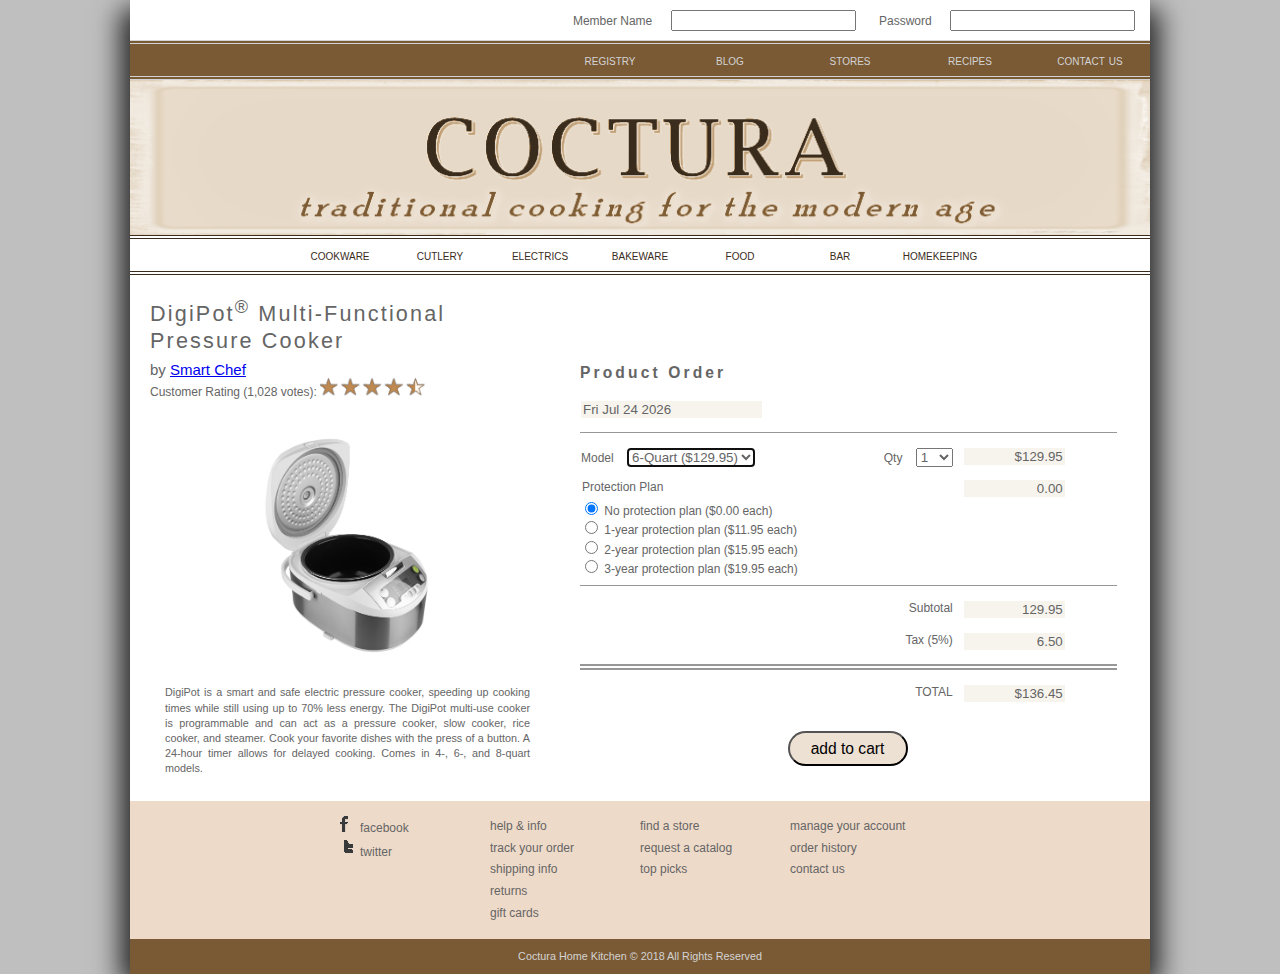
<file: index.html>
<!DOCTYPE html>
<html lang="en">
	<head>
		<title>Coctura Orders</title>
		<meta charset="utf-8" />
		<link href="css/co_base.css" rel="stylesheet" />
		<link href="css/co_layout1.css" rel="stylesheet" />
		<script src="js/co_order.js" async></script>
	</head>
	<body>
		<header>
			<section>
				<form id="memberForm" method="post" action="">
					<label for="username">Member Name</label>
					<input id="username" name="user" type="text" />
					<label for="password">Password</label>
					<input type="password" id="password" name="pwd" />
				</form>
			</section>
			<nav id="toptop">
				<ul>
					<li><a href="#">registry</a></li>
					<li><a href="#">blog</a></li>
					<li><a href="#">stores</a></li>
					<li><a href="#">recipes</a></li>
					<li><a href="#">contact us</a></li>
				</ul>
			</nav>
			<img src="img/co_logo.png" alt="Coctura" />
			<nav id="bottomtop">
				<ul>
					<li><a href="#">cookware</a></li>
					<li><a href="#">cutlery</a></li>
					<li><a href="#">electrics</a></li>
					<li><a href="#">bakeware</a></li>
					<li><a href="#">food</a></li>
					<li><a href="#">bar</a></li>
					<li><a href="#">homekeeping</a></li>
				</ul>
			</nav>
		</header>
		<section id="summary">
			<h1>DigiPot<sup>&reg;</sup> Multi-Functional Pressure Cooker</h1>
			<h2>by <a href="#">Smart Chef</a></h2>
			<h3>
				Customer Rating (1,028 votes):
				<img src="img/co_stars.png" alt="4.5 stars" />
			</h3>
			<img src="img/co_cooker.png" alt="" />
			<p>
				DigiPot is a smart and safe electric pressure cooker, speeding up
				cooking times while still using up to 70% less energy. The DigiPot
				multi-use cooker is programmable and can act as a pressure cooker, slow
				cooker, rice cooker, and steamer. Cook your favorite dishes with the
				press of a button. A 24-hour timer allows for delayed cooking. Comes in
				4-, 6-, and 8-quart models.
			</p>
		</section>

		<section id="orderSection">
			<form id="orderForm" name="orderForm" method="get" action="payment.html">
				<table id="orderTable">
					<caption>
						Product Order
					</caption>
					<tr>
						<td colspan="3">
							<input type="text" id="orderDate" name="orderDate" readonly />
						</td>
					</tr>
					<tr>
						<td>
							<label for="model">Model</label>
							<select name="model" id="model">
								<option value="89.95">4-Quart ($89.95)</option>
								<option value="129.95" selected>6-Quart ($129.95)</option>
								<option value="159.95">8-Quart ($159.95)</option>
							</select>
							<input type="hidden" id="modelName" name="modelName" />
						</td>
						<td class="rightA">
							<label for="qty">Qty</label>
							<select name="qty" id="qty">
								<option value="1" selected>1</option>
								<option value="2">2</option
								><option value="3">3</option>
								<option value="4">4</option
								><option value="5">5</option
								><option value="6">6</option>
								<option value="7">7</option
								><option value="8">8</option
								><option value="9">9</option>
								<option value="10">10</option>
							</select>
						</td>
						<td>
							<input
								type="text"
								name="initialCost"
								id="initialCost"
								size="10"
								readonly
							/>
						</td>
					</tr>
					<tr>
						<td colspan="2">
							<fieldset>
								<legend>Protection Plan</legend>
								<label
									><input
										type="radio"
										id="plan_0"
										name="protection"
										value="0"
										checked
									/>
									No protection plan ($0.00 each)</label
								>
								<label
									><input
										type="radio"
										id="plan_1"
										name="protection"
										value="11.95"
									/>
									1-year protection plan ($11.95 each)</label
								>
								<label
									><input
										type="radio"
										id="plan_2"
										name="protection"
										value="15.95"
									/>
									2-year protection plan ($15.95 each)</label
								>
								<label
									><input
										type="radio"
										id="plan_3"
										name="protection"
										value="19.95"
									/>
									3-year protection plan ($19.95 each)</label
								>
							</fieldset>
							<input type="hidden" id="protectionName" name="protectionName" />
						</td>
						<td>
							<input
								type="text"
								name="protectionCost"
								id="protectionCost"
								size="10"
								readonly
							/>
						</td>
					</tr>
					<tr>
						<td colspan="2" class="rightA">Subtotal</td>
						<td class="outcell">
							<input
								type="text"
								name="subtotal"
								id="subtotal"
								size="10"
								readonly
							/>
						</td>
					</tr>

					<tr>
						<td colspan="2" class="rightA">Tax (5%)</td>
						<td>
							<input
								type="text"
								name="salesTax"
								id="salesTax"
								size="10"
								readonly
							/>
						</td>
					</tr>

					<tr>
						<td colspan="2" class="rightA">TOTAL</td>
						<td>
							<input
								type="text"
								name="totalCost"
								id="totalCost"
								size="10"
								readonly
							/>
						</td>
					</tr>
				</table>

				<input type="submit" id="buttonAdd" value="add to cart" />
			</form>
		</section>
		<footer>
			<nav id="bottom">
				<ul>
					<li>
						<a href="#"
							><img id="fbicon" src="img/co_fbicon.png" alt="" />facebook</a
						>
					</li>
					<li>
						<a href="#"
							><img
								id="twittericon"
								src="img/co_twittericon.png"
								alt=""
							/>twitter</a
						>
					</li>
				</ul>
				<ul>
					<li><a href="#">help &amp; info</a></li>
					<li><a href="#">track your order</a></li>
					<li><a href="#">shipping info</a></li>
					<li><a href="#">returns</a></li>
					<li><a href="#">gift cards</a></li>
				</ul>
				<ul>
					<li><a href="#">find a store</a></li>
					<li><a href="#">request a catalog</a></li>
					<li><a href="#">top picks</a></li>
				</ul>
				<ul>
					<li><a href="#">manage your account</a></li>
					<li><a href="#">order history</a></li>
					<li><a href="#">contact us</a></li>
				</ul>
			</nav>
			<p>Coctura Home Kitchen &copy; 2018 All Rights Reserved</p>
		</footer>
	</body>
</html>
</file>
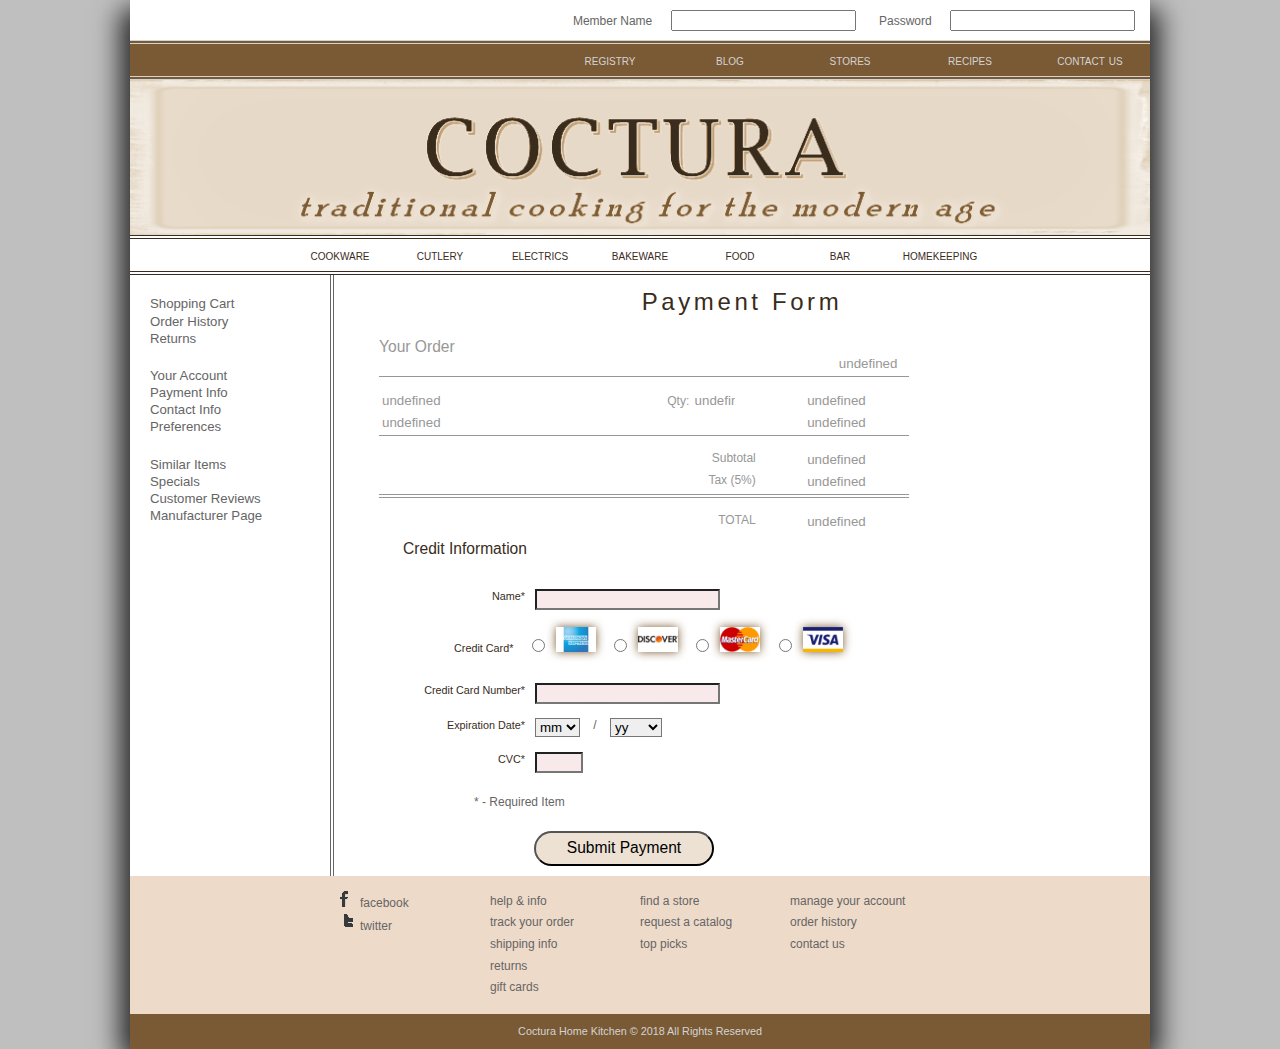
<file: payment.html>
<!DOCTYPE html>
<html lang="en">
	<head>
		<title>Coctura Payment Form</title>
		<meta charset="utf-8" />
		<link href="css/co_base.css" rel="stylesheet" />
		<link href="css/co_layout2.css" rel="stylesheet" />
		<script src="js/co_payment.js" async></script>
	</head>

	<body>
		<header>
			<section>
				<form id="memberForm" method="post" action="">
					<label for="username">Member Name</label>
					<input id="username" name="user" type="text" />
					<label for="password">Password</label>
					<input type="password" id="password" name="pwd" />
				</form>
			</section>
			<nav id="toptop">
				<ul>
					<li><a href="#">registry</a></li>
					<li><a href="#">blog</a></li>
					<li><a href="#">stores</a></li>
					<li><a href="#">recipes</a></li>
					<li><a href="#">contact us</a></li>
				</ul>
			</nav>
			<img src="img/co_logo.png" alt="Coctura" />
			<nav id="bottomtop">
				<ul>
					<li><a href="#">cookware</a></li>
					<li><a href="#">cutlery</a></li>
					<li><a href="#">electrics</a></li>
					<li><a href="#">bakeware</a></li>
					<li><a href="#">food</a></li>
					<li><a href="#">bar</a></li>
					<li><a href="#">homekeeping</a></li>
				</ul>
			</nav>
		</header>

		<nav id="left">
			<ul>
				<li><a href="#">Shopping Cart</a></li>
				<li><a href="#">Order History</a></li>
				<li><a href="#">Returns</a></li>
				<li class="newgroup"><a href="#">Your Account</a></li>
				<li><a href="#">Payment Info</a></li>
				<li><a href="#">Contact Info</a></li>
				<li><a href="#">Preferences</a></li>
				<li class="newgroup"><a href="#">Similar Items</a></li>
				<li><a href="#">Specials</a></li>
				<li><a href="#">Customer Reviews</a></li>
				<li><a href="#">Manufacturer Page</a></li>
			</ul>
		</nav>
		<section id="paySection">
			<h1>Payment Form</h1>

			<form id="order" name="order">
				<table id="orderTable">
					<caption>
						Your Order
					</caption>
					<tr>
						<td colspan="3" class="rightA">
							<input type="text" id="orderDate" name="orderDate" readonly />
						</td>
					</tr>
					<tr>
						<td>
							<input type="text" name="modelName" id="modelName" readonly />
						</td>
						<td>
							<label>Qty: </label>
							<input type="text" name="qty" id="qty" readonly />
						</td>
						<td>
							<input
								type="text"
								name="initialCost"
								id="initialCost"
								size="10"
								readonly
							/>
						</td>
					</tr>
					<tr>
						<td colspan="2">
							<input
								type="text"
								name="protectionName"
								id="protectionName"
								readonly
							/>
						</td>
						<td>
							<input
								type="text"
								name="protectionCost"
								id="protectionCost"
								size="10"
								readonly
							/>
						</td>
					</tr>
					<tr>
						<td colspan="2" class="rightA">Subtotal</td>
						<td class="outcell">
							<input
								type="text"
								name="subtotal"
								id="subtotal"
								size="10"
								readonly
							/>
						</td>
					</tr>

					<tr>
						<td colspan="2" class="rightA">Tax (5%)</td>
						<td>
							<input
								type="text"
								name="salesTax"
								id="salesTax"
								size="10"
								readonly
							/>
						</td>
					</tr>

					<tr>
						<td colspan="2" class="rightA">TOTAL</td>
						<td>
							<input
								type="text"
								name="totalCost"
								id="totalCost"
								size="10"
								readonly
							/>
						</td>
					</tr>
				</table>
			</form>

			<form id="payment" name="payment" method="post" action="temp.html">
				<fieldset id="creditcard">
					<legend>Credit Information</legend>

					<label for="cardName">Name*</label>
					<input name="cardName" id="cardName" required type="text" />

					<fieldset id="cards">
						<label class="cardLabel">Credit Card*</label>
						<label class="cardLabel">
							<input name="credit" value="amex" type="radio" required />
							<img src="img/co_amex.png" alt="American Express" />
						</label>
						<label class="cardLabel">
							<input name="credit" value="discover" type="radio" />
							<img src="img/co_discover.png" alt="Discover" />
						</label>
						<label class="cardLabel">
							<input name="credit" value="master" type="radio" />
							<img src="img/co_master.png" alt="MasterCard" />
						</label>
						<label class="cardLabel">
							<input name="credit" value="visa" type="radio" />
							<img src="img/co_visa.png" alt="Visa" />
						</label>
					</fieldset>

					<label for="cardNumber">Credit Card Number*</label>
					<input
						name="cardNumber"
						id="cardNumber"
						required
						type="text"
						pattern="^(?:4[0-9]{12}(?:[0-9]{3})?|5[1-5][0-9]{14}|6(?:011|5[0-9][0-9])[0-9]{12}|3[47][0-9]{13}|3(?:0[0-5]|[68][0-9])[0-9]{11}|(?:2131|1800|35\d{3})\d{11})$"
					/>

					<label for="expMonth">Expiration Date*</label>
					<select id="expMonth" name="expMonth">
						<option value="mm">mm</option>
						<option value="01">01</option>
						<option value="01">02</option>
						<option value="01">03</option>
						<option value="01">04</option>
						<option value="01">05</option>
						<option value="01">06</option>
						<option value="01">07</option>
						<option value="01">08</option>
						<option value="01">09</option>
						<option value="01">10</option>
						<option value="01">11</option>
						<option value="01">12</option>
					</select>
					<span> / </span>
					<select id="expYear" name="expYear">
						<option value="yy">yy</option>
						<option value="2018">2018</option>
						<option value="2019">2019</option>
						<option value="2020">2020</option>
						<option value="2021">2021</option>
						<option value="2022">2022</option>
					</select>

					<label for="cvc">CVC*</label>
					<input name="cvc" id="cvc" required pattern="^\d{3,4}$" type="text" />
				</fieldset>

				<p id="footnote">* - Required Item</p>
				<input type="submit" id="subButton" value="Submit Payment" />
			</form>
		</section>

		<footer>
			<nav id="bottom">
				<ul>
					<li>
						<a href="#"
							><img id="fbicon" src="img/co_fbicon.png" alt="" />facebook</a
						>
					</li>
					<li>
						<a href="#"
							><img
								id="twittericon"
								src="img/co_twittericon.png"
								alt=""
							/>twitter</a
						>
					</li>
				</ul>
				<ul>
					<li><a href="#">help &amp; info</a></li>
					<li><a href="#">track your order</a></li>
					<li><a href="#">shipping info</a></li>
					<li><a href="#">returns</a></li>
					<li><a href="#">gift cards</a></li>
				</ul>
				<ul>
					<li><a href="#">find a store</a></li>
					<li><a href="#">request a catalog</a></li>
					<li><a href="#">top picks</a></li>
				</ul>
				<ul>
					<li><a href="#">manage your account</a></li>
					<li><a href="#">order history</a></li>
					<li><a href="#">contact us</a></li>
				</ul>
			</nav>
			<p>Coctura Home Kitchen &copy; 2018 All Rights Reserved</p>
		</footer>
	</body>
</html>
</file>
<file: css/co_base.css>
@charset "utf-8";
/* Basic styles to be used with all devices and under all conditions */

article, aside, figcaption, figure,
footer, header, main, nav, section { 
   display: block;
}

address, article, aside, blockquote, body, cite, 
div, dl, dt, dd, em, figcaption, figure, footer, 
h1, h2, h3, h4, h5, h6, header, html, img, 
li, main, nav, nav a, ol, p, section, span, ul {
   margin: 0;
   padding: 0;
   border: 0;
   font-size: 100%;
   vertical-align: baseline;
   background: transparent;
   -webkit-box-sizing: border-box;
   -moz-box-sizing: border-box;
   box-sizing: border-box;  
}


/* Set the default page element styles */

body {
   line-height: 1.2em;
}

ul, ol {
   list-style: none;
}

nav ul {
   list-style: none;
   list-style-image: none;
}

nav a {
   text-decoration: none;
}
</file>
<file: css/co_layout1.css>
@charset "utf-8";

/* HTML and Body Styles */

html {
   background: rgb(191, 191, 191);
   font-family: Verdana, Geneva, sans-serif;
   font-size: 12px;
   color: rgb(101, 101, 101);
}

body {
   display: -webkit-flex;
   display: flex;
   -webkit-flex-flow: row wrap;
   flex-flow: row wrap;  
   -webkit-align-items: flex-end;
   align-items: flex-end; 
   background: white;
   max-width: 1020px;
   min-width: 420px;
   margin: 0px auto;
   box-shadow: rgb(51, 51, 51) 10px 10px 25px,  rgb(51, 51, 51) -10px 10px 25px;
}

p {
   font-size: 1.2em;
   line-height: 1.4em;
   margin: 15px;
}


/* Header Styles */

body > header {
   width: 100%;
}

body > header > section {
   height: 40px;
   text-align: right;
   padding-top: 10px;   
}
body > header > section  label {
   display: inline-block;
   margin-right: 15px;
}

body > header > img {
   display: block;
   width: 100%;
}

/* User Form Styles */

input#username {
   display: inline-block;
   margin-right: 20px;
}

input#password {
   display: inline-block;
   margin-right: 15px;
}



/* Top Navigation Styles */

nav#toptop ul {
   display: -webkit-flex;
   display: flex;
   -webkit-flex-flow: row nowrap;
   flex-flow: row nowrap;
   -webkit-justify-content: flex-end;
   justify-content: flex-end;
   -webkit-align-items: center;
   align-items: center;
   height: 40px;
   border-top: 4px double rgb(211, 211, 211);
   border-bottom: 4px double rgb(211, 211, 211);
   background-color: rgb(122, 90, 53);
}
   
nav#toptop ul li {
   -webkit-flex: 0 1 100px;
   flex: 0 1 100px;   
   margin: 10px;
}

nav#toptop ul li a {
   color: rgb(211, 211, 211);
   display: block;
   font-size: 1.2em;
   text-align: center;
   padding: 50% 0%;
   font-variant: small-caps;
}

nav#toptop ul li a:hover, nav#toptop ul li a:active {
   color: rgb(211, 211, 211);
}

nav#bottomtop ul {
   display: -webkit-flex;
   display: flex;
   -webkit-flex-flow: row nowrap;
   flex-flow: row nowrap;
   -webkit-justify-content: center;
   justify-content: center;
   -webkit-align-items: center;
   align-items: center;
   height: 40px;
   border-top: 4px double rgb(57, 44, 28);
   border-bottom: 4px double rgb(57, 44, 28);
}
   
nav#bottomtop ul li {
   -webkit-flex: 0 1 80px;
   flex: 0 1 80px;   
   margin: 10px;
}

nav#bottomtop ul li a {
   color: rgb(57, 44, 28);
   display: block;
   font-size: 1.2em;
   text-align: center;
   padding: 50% 0%;
   font-variant: small-caps;
}



/* Section Styles */

section#summary {
   -webkit-flex: 1 1 50px;
   flex: 1 1 50px;
   padding: 20px 0px 10px 20px;
}

section#summary h1 {
   font-size: 1.8em;
   letter-spacing: 0.1em;
   line-height: 1.2em;
   font-weight: normal;
   margin-bottom: 10px;
}

section#summary h2 {
   font-size: 1.25em;
   font-weight: normal;
}

section#summary h3 {
   font-size: 1em;
   font-weight: normal; 
   margin-bottom: 20px;  
}

section#summary > img {
   display: block;
   width: 50%;
   margin: 0px auto;
}

section#summary p {
   font-size: 0.9em;
   text-align: justify;
}

section#orderSection {
   -webkit-flex: 1 1 200px;
   flex: 1 1 200px;
   margin: 20px;
}
   
/* Order Table Styles */

table#orderTable {
   margin: 15px;
   width: 95%;
   border-collapse: collapse;
}

form#orderForm fieldset {
   border: none;
   margin-left: -10px;
}

form#orderForm input[type="text"] {
   background-color: rgba(240, 233, 222, 0.5);
}

table#orderTable caption {
   font-size: 1.3em;
   font-weight: bold;
   letter-spacing: 0.2em;
   text-align: left;
   caption-side: top;
   margin-bottom: 20px;
}


table#orderTable td {
   height: 30px;
   vertical-align: top;
}

form#orderForm input#orderDate {
   text-align: left;
}

form#orderForm input[type="text"] {
   color: rgb(101, 101, 101);
}

form#orderForm select {
   display: inline-block;
   margin-left: 10px;
   color: rgb(101, 101, 101);
}

table#orderTable tr:first-of-type {
   border-bottom: 1px solid rgb(151, 151, 151);
}

table#orderTable tr td:last-of-type input {
   text-align: right;
   border: none;
}

table#orderTable tr:nth-of-type(3) {
   border-bottom: 1px solid rgb(151, 151, 151);
}

table#orderTable tr:nth-of-type(2) td, table#orderTable tr:nth-of-type(4) td {
   padding-top: 15px;
}

table#orderTable tr:nth-of-type(5) td {
   border-bottom: 6px double rgb(151, 151, 151);
}

table#orderTable tr:last-of-type td {
   padding-top: 15px;
}

table#orderTable td.rightA {
   text-align: right;
   padding-right: 10px;
}

form#orderForm fieldset label {
   display: block;
}

form#orderForm input#buttonAdd {
   display: block;
   width: 120px;
   height: 35px;
   margin: 15px auto;
   background-color: rgba(232, 218, 201, 0.8);
   font-size: 1.3em;
   border-radius: 20px;
}
/* Footer Styles */

footer {
   width: 100%;
}

footer p {
   color: rgb(211, 211, 211);
   font-size: 0.9em;
   text-align: center;
   background-color: rgb(122, 90, 53);
   margin: 0px;
   padding: 10px 0px;
}


/* Bottom Navigation List Styles */

nav#bottom {
   background-color: rgb(238, 218, 201);
   padding: 15px;
}

nav#bottom ul li {
   font-size: 1em;
   line-height: 1.8em;
}

nav#bottom ul a {
   color: rgb(101, 101, 101);
}



/* Bottom Navigation Styles */

nav#bottom {
   display: -webkit-flex;
   display: flex;
   -webkit-flex-flow: row nowrap;
   flex-flow: row nowrap;
   -webkit-justify-content: center;
   justify-content: center;
}

nav#bottom ul {
   flex: 0 1 150px;
}
</file>
<file: css/co_layout2.css>
@charset "utf-8";
/*
   New Perspectives on HTML5, CSS3, and JavaScript 6th Edition
   Tutorial 13
   Tutorial Case
   

   Coctura Layout Style Sheet 2

   Filename: co_layout2.css

*/


/* HTML and Body Styles */

html {
   background: rgb(191, 191, 191);
   font-family: Verdana, Geneva, sans-serif;
   font-size: 12px;
   color: rgb(101, 101, 101);
}

body {
   display: -webkit-flex;
   display: flex;
   -webkit-flex-flow: row wrap;
   flex-flow: row wrap;  
   -webkit-align-items: flex-start;
   align-items: flex-start; 
   background: white;
   max-width: 1020px;
   min-width: 420px;
   margin: 0px auto;
   box-shadow: rgb(51, 51, 51) 10px 10px 25px,  rgb(51, 51, 51) -10px 10px 25px;
}

p {
   font-size: 1.2em;
   line-height: 1.4em;
   margin: 15px;
}


/* Header Styles */

body > header {
   width: 100%;
}

body > header > section {
   height: 40px;
   text-align: right;
   padding-top: 10px;   
}
body > header > section  label {
   display: inline-block;
   margin-right: 15px;
}

body > header > img {
   display: block;
   width: 100%;
}

/* User Form Styles */

input#username {
   display: inline-block;
   margin-right: 20px;
}

input#password {
   display: inline-block;
   margin-right: 15px;
}



/* Top Navigation Styles */

nav#toptop ul {
   display: -webkit-flex;
   display: flex;
   -webkit-flex-flow: row nowrap;
   flex-flow: row nowrap;
   -webkit-justify-content: flex-end;
   justify-content: flex-end;
   -webkit-align-items: center;
   align-items: center;
   height: 40px;
   border-top: 4px double rgb(211, 211, 211);
   border-bottom: 4px double rgb(211, 211, 211);
   background-color: rgb(122, 90, 53);
}
   
nav#toptop ul li {
   -webkit-flex: 0 1 100px;
   flex: 0 1 100px;   
   margin: 10px;
}

nav#toptop ul li a {
   color: rgb(211, 211, 211);
   display: block;
   font-size: 1.2em;
   text-align: center;
   padding: 50% 0%;
   font-variant: small-caps;
}

nav#toptop ul li a:hover, nav#toptop ul li a:active {
   color: rgb(211, 211, 211);
}

nav#bottomtop ul {
   display: -webkit-flex;
   display: flex;
   -webkit-flex-flow: row nowrap;
   flex-flow: row nowrap;
   -webkit-justify-content: center;
   justify-content: center;
   -webkit-align-items: center;
   align-items: center;
   height: 40px;
   border-top: 4px double rgb(57, 44, 28);
   border-bottom: 4px double rgb(57, 44, 28);
}
   
nav#bottomtop ul li {
   -webkit-flex: 0 1 80px;
   flex: 0 1 80px;   
   margin: 10px;
}

nav#bottomtop ul li a {
   color: rgb(57, 44, 28);
   display: block;
   font-size: 1.2em;
   text-align: center;
   padding: 50% 0%;
   font-variant: small-caps;
}

/* Left Navigation Styles */

nav#left {
   -webkit-flex: 0 0 200px;
   flex: 0 0 200px;
}

nav#left ul {
   margin-left: 20px;
   margin-top: 20px;
}

nav#left ul li {
   font-size: 1.1em;
   line-height: 1.3em;
}

nav#left ul li.newgroup {
   margin-top: 20px;
}

nav#left ul li a {
   color: rgb(101, 101, 101);
}


/* Order Table Styles */

table#orderTable {
   margin: 30px 0px 0px 45px;
   width: 65%;
   border-collapse: collapse;
   color: rgb(151, 151, 151);
}


form#order input {
   background-color: transparent;
   border: none;
   color: rgb(151, 151, 151);
}

table#orderTable caption {
   font-size: 1.3em;
   text-align: left;
   color: rgb(151, 151, 151);
   font-weight: normal;
}


table#orderTable td {
   height: 20px;
   vertical-align: top;
}

form#order input#orderDate {
   text-align: right;
}

form#order input#qty {
   width: 3em;
}

form#order input#modelName, form#order input#protectionName {
   width: 15em;
}

form#order input {
   color: rgb(151, 151, 151);
}

table#orderTable tr:first-of-type {
   border-bottom: 1px solid rgb(151, 151, 151);
}

table#orderTable tr td:last-of-type input {
   text-align: right;
   border: none;
}

table#orderTable tr:nth-of-type(3) {
   border-bottom: 1px solid rgb(151, 151, 151);
}

table#orderTable tr:nth-of-type(2) td, table#orderTable tr:nth-of-type(4) td {
   padding-top: 15px;
}

table#orderTable tr:nth-of-type(5) td {
   border-bottom: 4px double rgb(151, 151, 151);
}

table#orderTable tr:last-of-type td {
   padding-top: 15px;
}

table#orderTable td.rightA {
   text-align: right;
   padding-right: 10px;
}



/* Payment Form Styles */

section#paySection {
   -webkit-flex: 1 1 400px;
   flex: 1 1 400px;
   border-left: 4px double rgb(101, 101, 101);   
   min-height: 300px;
}

section#paySection form#payment fieldset#cards {
   display: block;
   clear: left;
}

section#paySection p#footnote {
   font-size: 1em;
   text-align: left;
   margin: 0px 10px 20px 140px;
}

section#paySection h1 {
   text-align: center;
   font-size: 2em;
   letter-spacing: 0.15em;
   margin: 20px 0px;
   font-weight: normal;
   color: rgb(57, 44, 28);
}

form#payment fieldset {
   border: none;
}


form#payment fieldset#cards label:first-of-type {
   text-align: right;
   margin-left: 50px;
}

form#payment legend {
   font-size: 1.3em;
   padding: 8px;
   width: 80%;
   text-align: left;
   margin-left: 50px;
   margin-bottom: 20px;
   color: rgb(57, 44, 28);
}


/* Input and Label Styles */

form#payment label {
   display: block;
   float: left;
   clear: left;
   font-size: 0.9em;
   margin-bottom: 20px;
   margin-right: 10px;
   width: 180px;
   text-align: right;
   color: rgb(57, 44, 28);
}


form#payment input, form#payment select {
   display: block;
   float: left;
   box-shadow: 0px 0px 15px white;
}

/* Radio Button Styles */

form#payment label.cardLabel {
   display: inline-block;
   float: none;
   width: auto;
}

form#payment fieldset#cards img {
   display: inline-block;
   margin-left: 5px;
   box-shadow: 0px 0px 10px rgb(124, 92, 54);
}


form#payment input[type='radio'] {
   display: inline-block;
   width: auto;
   float: none;
   clear: none;
}

form#payment fieldset#cards {
   text-align: left;
   margin-left: 50px;
}

form#payment span {
   width: 30px;
   text-align: center;
   display: block;
   float: left;
}

form#payment input#cvc {
   width: 3em;
}

form#payment input#subButton {
   display: block;
   width: 180px;
   height: 35px;
   margin: 15px 0px 10px 200px;
   background-color: rgba(232, 218, 201, 0.8);
   font-size: 1.3em;
   border-radius: 20px;
   float: none;
}

/* Valid and Invalid Styles */

input:invalid, input:focus:invalid, select:invalid, select:focus:invalid {
   outline: none;
   background-color: rgba(221,147,148,0.2);
 }

input:valid, input:focus:valid, select:valid, select:focus:valid {
   outline: none;
   background-color: none;
}


/* Footer Styles */

footer {
   width: 100%;
}

footer p {
   color: rgb(211, 211, 211);
   font-size: 0.9em;
   text-align: center;
   background-color: rgb(122, 90, 53);
   margin: 0px;
   padding: 10px 0px;
}


/* Bottom Navigation List Styles */

nav#bottom {
   background-color: rgb(238, 218, 201);
   padding: 15px;
}

nav#bottom ul li {
   font-size: 1em;
   line-height: 1.8em;
}

nav#bottom ul a {
   color: rgb(101, 101, 101);
}



/* Bottom Navigation Styles */

nav#bottom {
   display: -webkit-flex;
   display: flex;
   -webkit-flex-flow: row nowrap;
   flex-flow: row nowrap;
   -webkit-justify-content: center;
   justify-content: center;
}

nav#bottom ul {
   flex: 0 1 150px;
}
</file>
